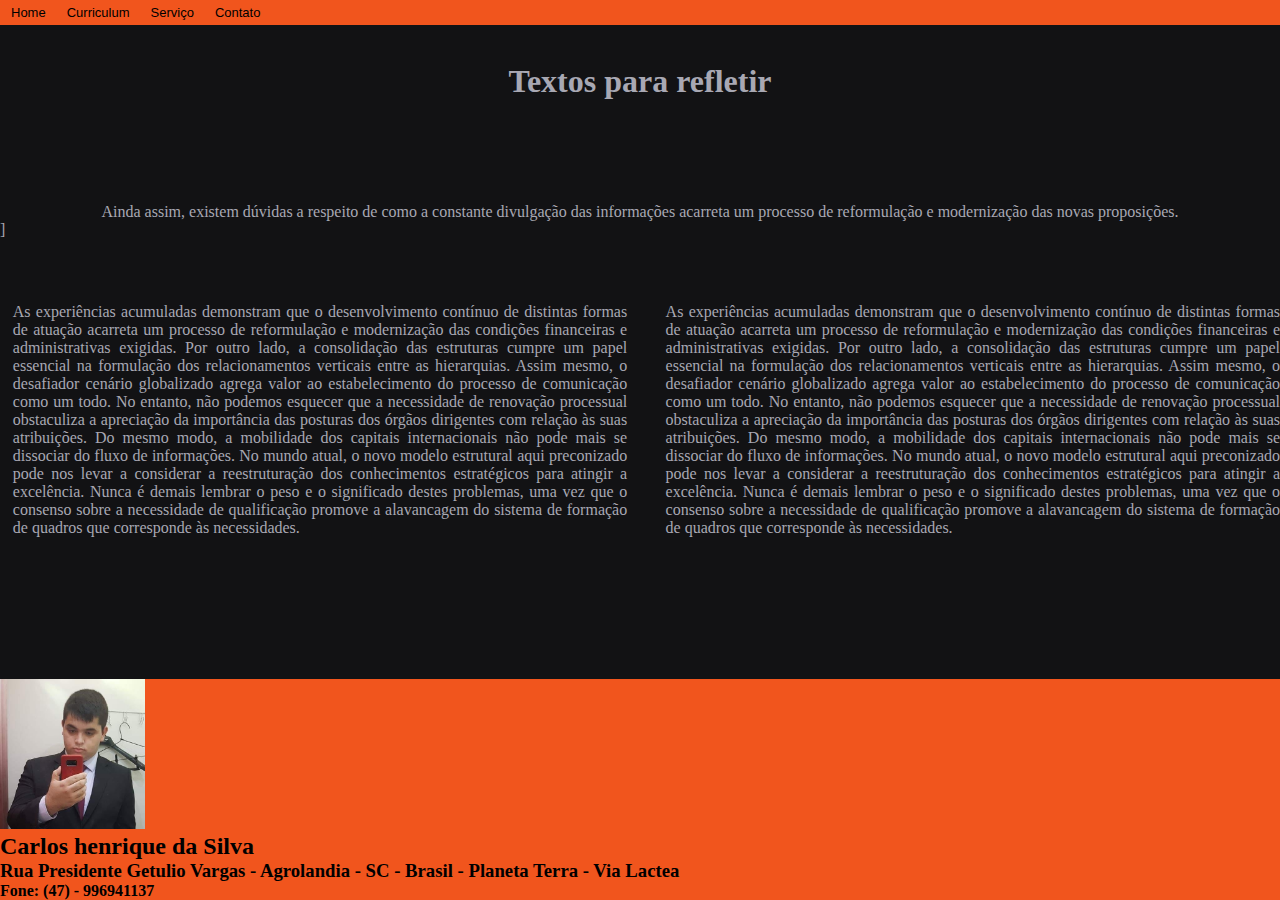
<file: index.html>
<!DOCTYPE html>
<html lang="pt-br">
  <head>
    <title>Meu Site</title>
    <meta charset="utf-8">
    <link rel="stylesheet" type="text/css" href="css/css.css" media="screen" />
  </head>
  <header>
    <div id="menu">
      <ul>
          <li><a href="index.html">Home</a></li>
          <li><a href="curriculum.html">Curriculum</a></li>
          <li><a href="servicos.html">Serviço</a></li>
          <li><a href="contato.html">Contato</a></li>
      </ul>
    </div>  
  </header>
  <body>
    <div>
      <h1>Textos para refletir</h1>
          <p class="p1">Ainda assim, existem dúvidas a respeito de como a constante divulgação das informações acarreta um processo de reformulação e modernização das novas proposições.</p>]
       <div class="texto">   
          <p class="p2">As experiências acumuladas demonstram que o desenvolvimento contínuo de distintas formas de atuação acarreta um processo 
            de reformulação e modernização das condições financeiras e administrativas exigidas. Por outro lado, a consolidação das estruturas 
            cumpre um papel essencial na formulação dos relacionamentos verticais entre as hierarquias. Assim mesmo, o desafiador cenário globalizado 
            agrega valor ao estabelecimento do processo de comunicação como um todo. No entanto, não podemos esquecer que a necessidade de renovação 
            processual obstaculiza a apreciação da importância das posturas dos órgãos dirigentes com relação às suas atribuições. Do mesmo modo, a mobilidade 
            dos capitais internacionais não pode mais se dissociar do fluxo de informações. No mundo atual, o novo modelo estrutural aqui preconizado pode nos 
            levar a considerar a reestruturação dos conhecimentos estratégicos para atingir a excelência. Nunca é demais lembrar o peso e o significado destes problemas, 
            uma vez que o consenso sobre a necessidade de qualificação promove a alavancagem do sistema de formação de quadros que corresponde às necessidades.</p>
          <p class="p3">As experiências acumuladas demonstram que o desenvolvimento contínuo de distintas formas de atuação acarreta um processo 
            de reformulação e modernização das condições financeiras e administrativas exigidas. Por outro lado, a consolidação das estruturas 
            cumpre um papel essencial na formulação dos relacionamentos verticais entre as hierarquias. Assim mesmo, o desafiador cenário globalizado 
            agrega valor ao estabelecimento do processo de comunicação como um todo. No entanto, não podemos esquecer que a necessidade de renovação 
            processual obstaculiza a apreciação da importância das posturas dos órgãos dirigentes com relação às suas atribuições. Do mesmo modo, a mobilidade 
            dos capitais internacionais não pode mais se dissociar do fluxo de informações. No mundo atual, o novo modelo estrutural aqui preconizado pode nos 
            levar a considerar a reestruturação dos conhecimentos estratégicos para atingir a excelência. Nunca é demais lembrar o peso e o significado destes problemas, 
            uma vez que o consenso sobre a necessidade de qualificação promove a alavancagem do sistema de formação de quadros que corresponde às necessidades.</p>
       </div>
    </div>   
  </body>
  <footer>
      <img src="img/carlos.jpg" alt="Esse cara é muito lindo, uma pena não carregar!" src="eu">
      <h2>Carlos henrique da Silva</h2>
      <h3>Rua Presidente Getulio Vargas - Agrolandia - SC - Brasil - Planeta Terra - Via Lactea</h3>
      <h4>Fone: (47) - 996941137</h4>
  </footer>
</html>
</file>
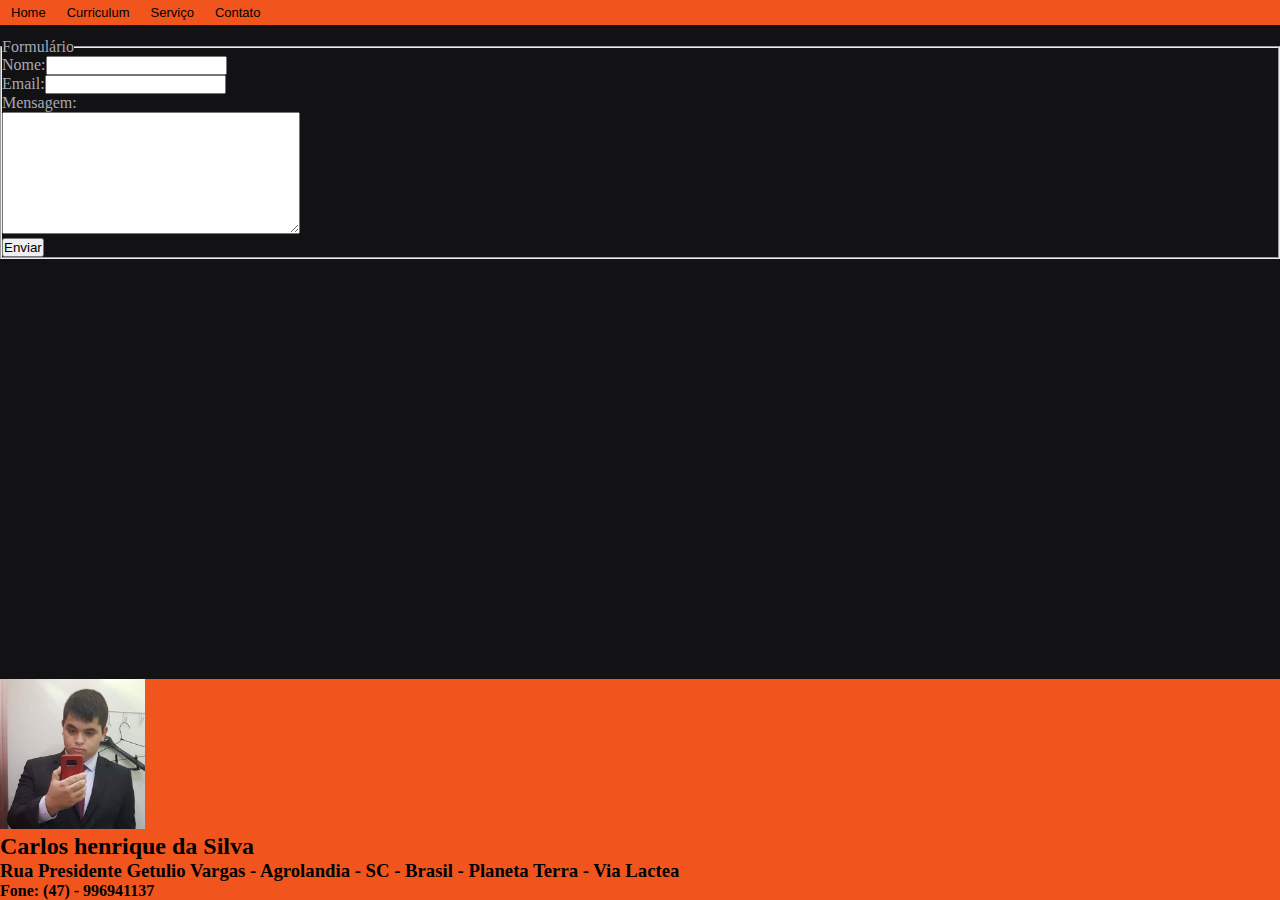
<file: contato.html>
<!DOCTYPE html>
<html lang="pt-br">
  <head>
    <title>Meu Sitea</title>
    <meta charset="utf-8">
    <link rel="stylesheet" type="text/css" href="css/css.css" media="screen" />
  </head>
  <header>
        <div id="menu">
          <ul>
              <li><a href="index.html">Home</a></li>
              <li><a href="curriculum.html">Curriculum</a></li>
              <li><a href="servicos.html">Serviço</a></li>
              <li><a href="contato.html">Contato</a></li>
          </ul>
        </div> 
  </header>
  <body>
    <div id="area">
        <form id="formulario" autocomplete="off">
          <fieldset>
            <legend>Formulário</legend>
            <label>Nome:</label><input class="campo_nome" type="text"><br>
            <label>Email:</label><input class="campo_email" type="password"><br>
            <label>Mensagem:</label><br><textarea class="msg" cols="35" rows="8"></textarea><br>
            <input class="btn_submit" type="submit" value="Enviar">
          </fieldset>
        </form>
  </body>
  <footer>
    <img src="img/carlos.jpg" alt="Esse cara é muito lindo, uma pena não carregar!">
    <h2>Carlos henrique da Silva</h2>
    <h3>Rua Presidente Getulio Vargas - Agrolandia - SC - Brasil - Planeta Terra - Via Lactea</h3>
    <h4>Fone: (47) - 996941137</h4>
  </footer>
</html
</file>
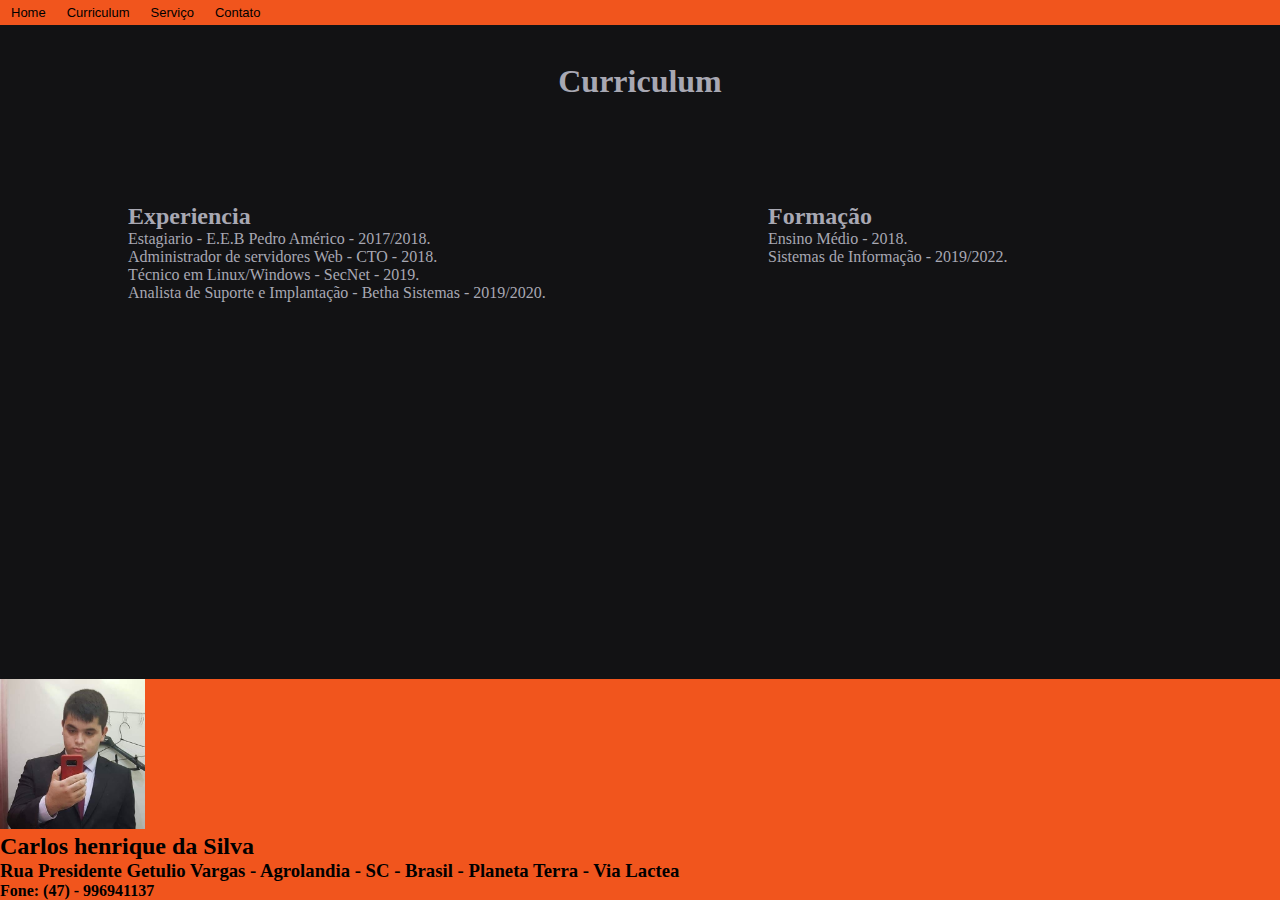
<file: curriculum.html>
<!DOCTYPE html>
<html lang="pt-br">
  <head>
    <title>Meu Site</title>
    <meta charset="utf-8">
    <link rel="stylesheet" type="text/css" href="css/css.css" media="screen" />
  </head>
  <header>
        <div id="menu">
          <ul>
              <li><a href="index.html">Home</a></li>
              <li><a href="curriculum.html">Curriculum</a></li>
              <li><a href="servicos.html">Serviço</a></li>
              <li><a href="contato.html">Contato</a></li>
          </ul>
        </div> 
  </header>
  <body>
    <div>
        <h1>Curriculum</h1>
      <div class="cent">   
        <div class="exp">
          <h2>Experiencia</h2>
          <ol>
              <li>Estagiario - E.E.B Pedro Américo - 2017/2018.</li>
              <li>Administrador de servidores Web - CTO - 2018.</li>
              <li>Técnico em Linux/Windows - SecNet - 2019.</li>
              <li>Analista de Suporte e Implantação - Betha Sistemas - 2019/2020.</li>   
          </ol>
        </div> 
        <div class="form">  
          <h2>Formação</h2>
          <ol>
              <li>Ensino Médio - 2018.</li>
              <li>Sistemas de Informação - 2019/2022.</li>
          </ol>
        </div>
      </div>    
    </div>
  </body>
  <footer>
    <img src="img/carlos.jpg" alt="Esse cara é muito lindo, uma pena não carregar!">
    <h2>Carlos henrique da Silva</h2>
    <h3>Rua Presidente Getulio Vargas - Agrolandia - SC - Brasil - Planeta Terra - Via Lactea</h3>
    <h4>Fone: (47) - 996941137</h4>
  </footer>
</html
</file>
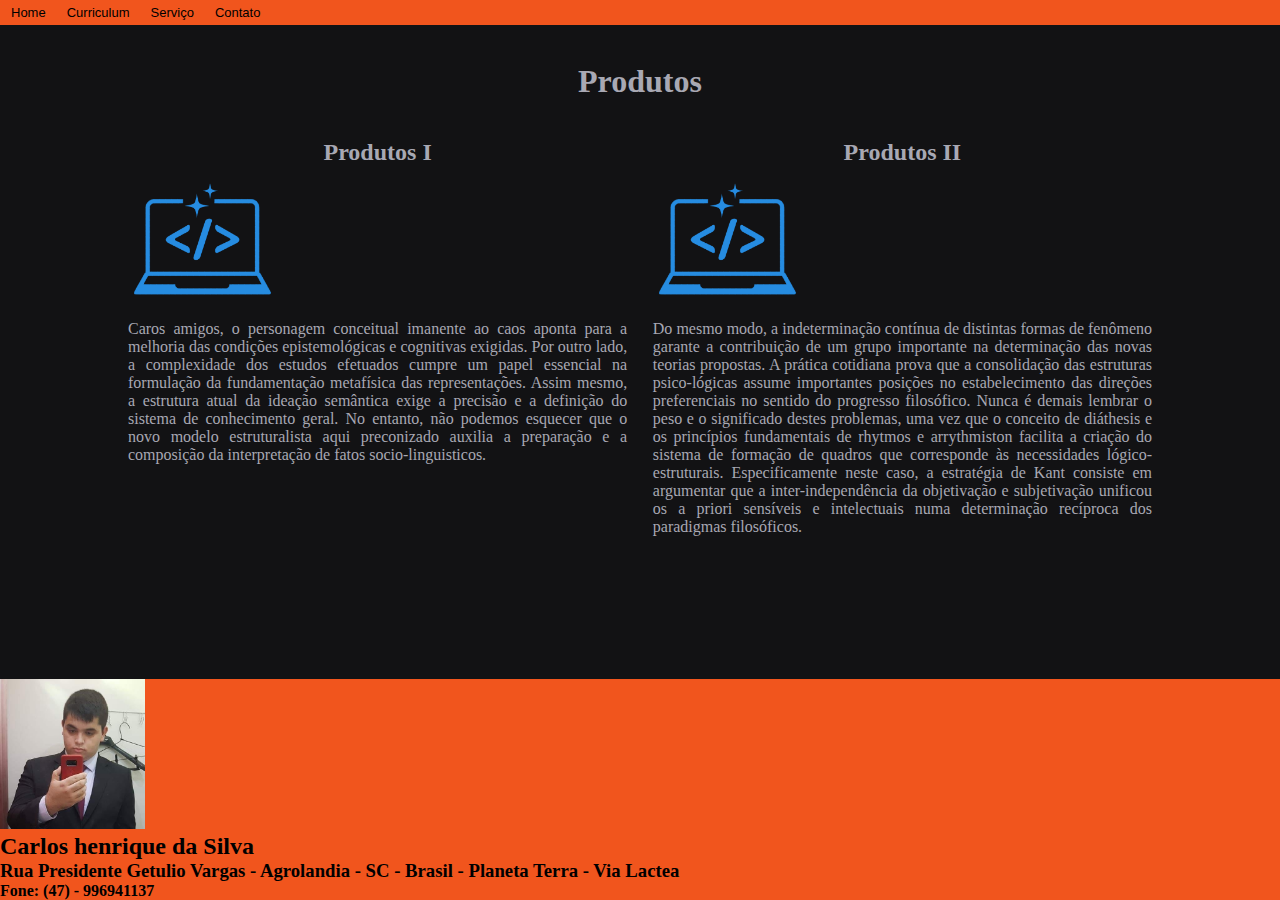
<file: servicos.html>
<!DOCTYPE html>
<html lang="pt-br">
  <head>
    <title>Meu Site</title>
    <meta charset="utf-8">
    <link rel="stylesheet" type="text/css" href="css/css.css" media="screen" />
  </head>
  <header>
        <div id="menu">
          <ul>
              <li><a href="index.html">Home</a></li>
              <li><a href="curriculum.html">Curriculum</a></li>
              <li><a href="servicos.html">Serviço</a></li>
              <li><a href="contato.html">Contato</a></li>
          </ul>
        </div> 
  </header>
  <body>
    <div>
        <h1>Produtos</h1>
        <div class="prod1">
            <h2 class="pr">Produtos I</h2>
            <img src="img/img1.png" alt="" class="imgser">
            <p> Caros amigos, o personagem conceitual imanente ao caos aponta para a melhoria das condições epistemológicas e cognitivas exigidas. Por outro lado, 
                a complexidade dos estudos efetuados cumpre um papel essencial na formulação da fundamentação metafísica das representações. Assim mesmo, a estrutura
                atual da ideação semântica exige a precisão e a definição do sistema de conhecimento geral. No entanto, não podemos esquecer que o novo modelo 
                estruturalista aqui preconizado auxilia a preparação e a composição da interpretação de fatos socio-linguisticos.</p>
        </div>   
        <div class="prod2">
            <h2 class="pr">Produtos II</h2>
            <img src="img/img1.png" alt="" class="imgser">
            <P>Do mesmo modo, a indeterminação contínua de distintas formas de fenômeno garante a contribuição de um grupo importante na determinação das novas teorias
                 propostas. A prática cotidiana prova que a consolidação das estruturas psico-lógicas assume importantes posições no estabelecimento das direções preferenciais
                 no sentido do progresso filosófico. Nunca é demais lembrar o peso e o significado destes problemas, uma vez que o conceito de diáthesis e os princípios 
                 fundamentais de rhytmos e arrythmiston facilita a criação do sistema de formação de quadros que corresponde às necessidades lógico-estruturais. Especificamente 
                 neste caso, a estratégia de Kant consiste em argumentar que a inter-independência da objetivação e subjetivação unificou os a priori sensíveis e intelectuais 
                numa determinação recíproca dos paradigmas filosóficos.</P>
        </div>  
    </div>      
  </body>
  <footer>
    <img src="img/carlos.jpg" alt="Esse cara é muito lindo, uma pena não carregar!">
    <h2>Carlos henrique da Silva</h2>
    <h3>Rua Presidente Getulio Vargas - Agrolandia - SC - Brasil - Planeta Terra - Via Lactea</h3>
    <h4>Fone: (47) - 996941137</h4>
  </footer>
</html
</file>
<file: css/css.css>
* {
    margin:0;
    padding: 0;
    list-style: none;
  }
  
  #menu {
      background: #F1551D;
      display: table;
      width: 100%;
  
  }
  
  #menu ul  {list-style: none;}
  
  #menu ul  li {display: inline;}
  
  #menu ul li a { font: 13px verdana, arial, tahoma, sans-serif;
                  color: #000;
                  background:#F1551D;
                  text-decoration: none;
                  float: left;
                  padding: 5px 10px;
                  margin-left: 1px;
  }
  
  #menu ul li a:hover { color: white;
                        background: #F1551D;
  
  }


 body{
     background-color: #121214;
    color: #a8a8b3;
 } 

 footer {
     background: #F1551D;
     color: #000;
     position:absolute;
     bottom:0;
     width:100%;
 }

 img {
    max-width:200px;
    max-height:150px;
    width: auto;
    height: auto;
 }

h1 {
    text-align: center;
    padding: 3%;
}

.texto {
    padding-top: 5%;
}

 .p1 {
    text-align: center;
    padding-top: 5%;
 }

 .p2 {
    padding-left: 1%; 
    text-align: justify;
    width: 48%; float: left;
 }

 .p3 {
    text-align: justify;
    width: 48%; float: right;
 }

 .exp{
    padding-left: 10%;
    width: 40%; float: left;
 }

 .form{
    width: 40%; float: right;
    padding-left: 10%
 }

 .cent {
    text-align: justify; 
    padding-top: 5%;
 }

 #area {
    padding-top: 1%;
 }

.prod1{
    text-align: justify;
    width: 39%; float: left;
    padding-left: 10%;  
}

.prod2{
    text-align: justify;
    width: 39%; float: right;
    padding-right: 10%; 
}

.pr{
   text-align: center;     
}
</file>
